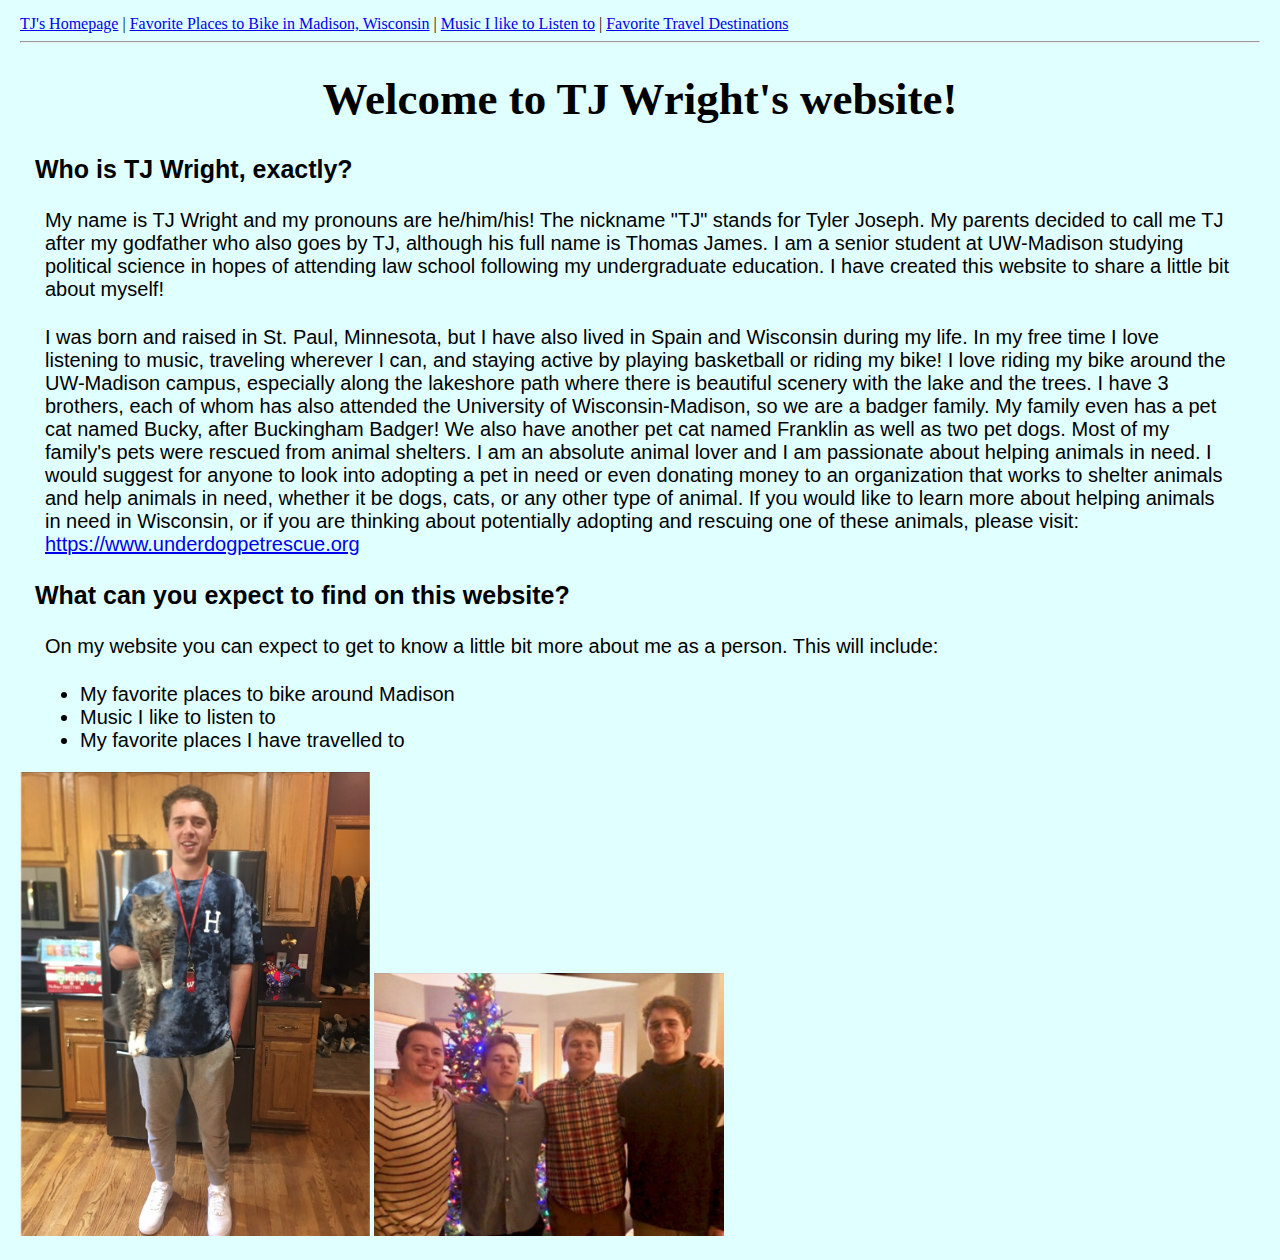
<file: index.html>
<!DOCTYPE html>

<html>

<head>

  <title>TJ Wright's LIS351 Website</title>
  <link rel="stylesheet" href="style.css">

</head>

<body>
  <nav>
      <a href="index.html">TJ's Homepage</a> |
      <a href="01_favoriteplacestobikeinmadison.html">Favorite Places to Bike in Madison, Wisconsin</a> |
      <a href="02_favoritemusic.html">Music I like to Listen to</a> |
      <a href="03_favoritetraveldestinations.html">Favorite Travel Destinations</a>
  </nav>
  <hr>

  <h1>Welcome to TJ Wright's website!</h1>

  <h2>Who is TJ Wright, exactly?</h2>

    <p>My name is TJ Wright and my pronouns are he/him/his! The nickname "TJ" stands for Tyler Joseph. My parents decided to call me TJ after my godfather who also goes by TJ, although his full name is Thomas James. I am a senior student at UW-Madison studying political science in hopes of attending law school following my undergraduate education. I have created this website to share a little bit about myself!<p>

    <p>I was born and raised in St. Paul, Minnesota, but I have also lived in Spain and Wisconsin during my life. In my free time I love listening to music, traveling wherever I can, and staying active by playing basketball or riding my bike! I love riding my bike around the UW-Madison campus, especially along the lakeshore path where there is beautiful scenery with the lake and the trees. I have 3 brothers, each of whom has also attended the University of Wisconsin-Madison, so we are a badger family. My family even has a pet cat named Bucky, after Buckingham Badger! We also have another pet cat named Franklin as well as two pet dogs. Most of my family's pets were rescued from animal shelters. I am an absolute animal lover and I am passionate about helping animals in need. I would suggest for anyone to look into adopting a pet in need or even donating money to an organization that works to shelter animals and help animals in need, whether it be dogs, cats, or any other type of animal. If you would like to learn more about helping animals in need in Wisconsin, or if you are thinking about potentially adopting and rescuing one of these animals, please visit: <a href="https://www.underdogpetrescue.org" target="_blank">https://www.underdogpetrescue.org</a></p>

  <h2>What can you expect to find on this website?</h2>

    <p> On my website you can expect to get to know a little bit more about me as a person. This will include:<p>

    <ul>
      <li>My favorite places to bike around Madison</li>
      <li>Music I like to listen to</li>
      <li>My favorite places I have travelled to</li>
    </ul>

<img src="MeandBucky.jpg" alt="Me and my cat, Bucky." width="350">

<img src="Brothers.jpg" alt="Me and my brothers." width="350">

</body>

</html>
</file>
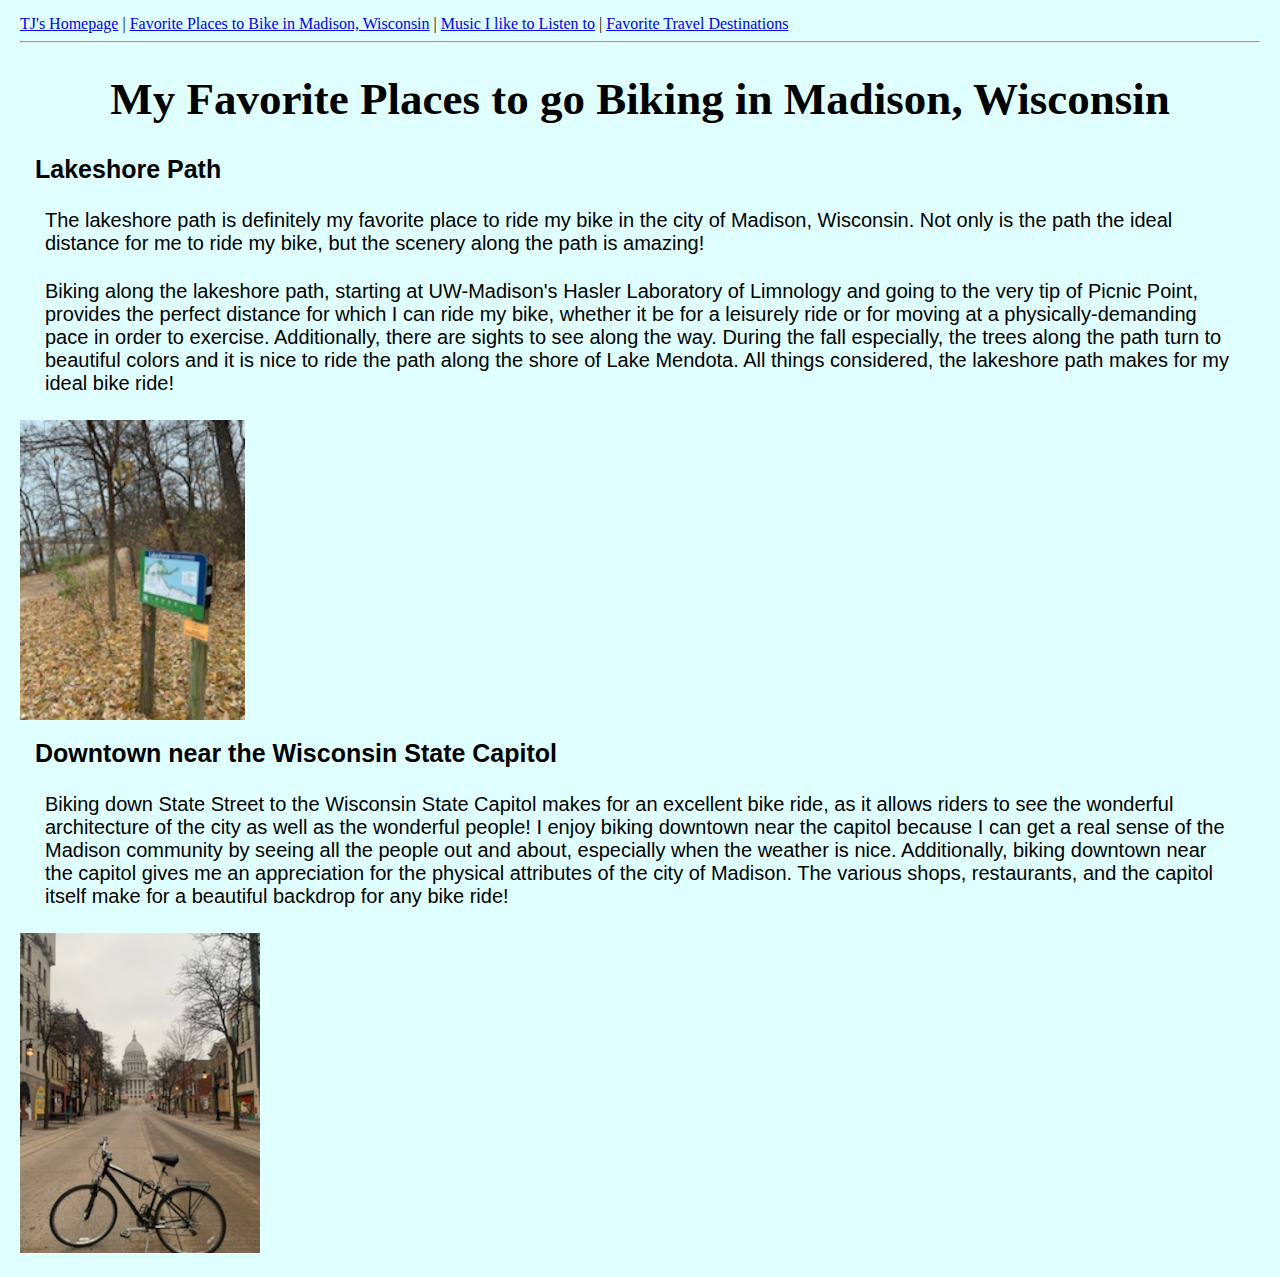
<file: 01_favoriteplacestobikeinmadison.html>
<!DOCTYPE html>

<html>

<head>

  <title>TJ's Favorite Places to Ride his Bike</title>
  <link rel="stylesheet" href="style.css">

</head>

<body>
  <nav>
      <a href="index.html">TJ's Homepage</a> |
      <a href="01_favoriteplacestobikeinmadison.html">Favorite Places to Bike in Madison, Wisconsin</a> |
      <a href="02_favoritemusic.html">Music I like to Listen to</a> |
      <a href="03_favoritetraveldestinations.html">Favorite Travel Destinations</a>
  </nav>
  <hr>

  <h1>My Favorite Places to go Biking in Madison, Wisconsin</h1>

  <h2>Lakeshore Path</h2>

    <p>The lakeshore path is definitely my favorite place to ride my bike in the city of Madison, Wisconsin. Not only is the path the ideal distance for me to ride my bike, but the scenery along the path is amazing!<p>

    <p>Biking along the lakeshore path, starting at UW-Madison's Hasler Laboratory of Limnology and going to the very tip of Picnic Point, provides the perfect distance for which I can ride my bike, whether it be for a leisurely ride or for moving at a physically-demanding pace in order to exercise. Additionally, there are sights to see along the way. During the fall especially, the trees along the path turn to beautiful colors and it is nice to ride the path along the shore of Lake Mendota. All things considered, the lakeshore path makes for my ideal bike ride!</p>

  <img src="LakeShore.jpg" alt="Lakeshore Path." width="225px">


  <h2>Downtown near the Wisconsin State Capitol</h2>

    <p>Biking down State Street to the Wisconsin State Capitol makes for an excellent bike ride, as it allows riders to see the wonderful architecture of the city as well as the wonderful people! I enjoy biking downtown near the capitol because I can get a real sense of the Madison community by seeing all the people out and about, especially when the weather is nice. Additionally, biking downtown near the capitol gives me an appreciation for the physical attributes of the city of Madison. The various shops, restaurants, and the capitol itself make for a beautiful backdrop for any bike ride!</p>

  <img src="Capitol.jpg" alt="Biking down State Street.">

</body>

</html>
</file>
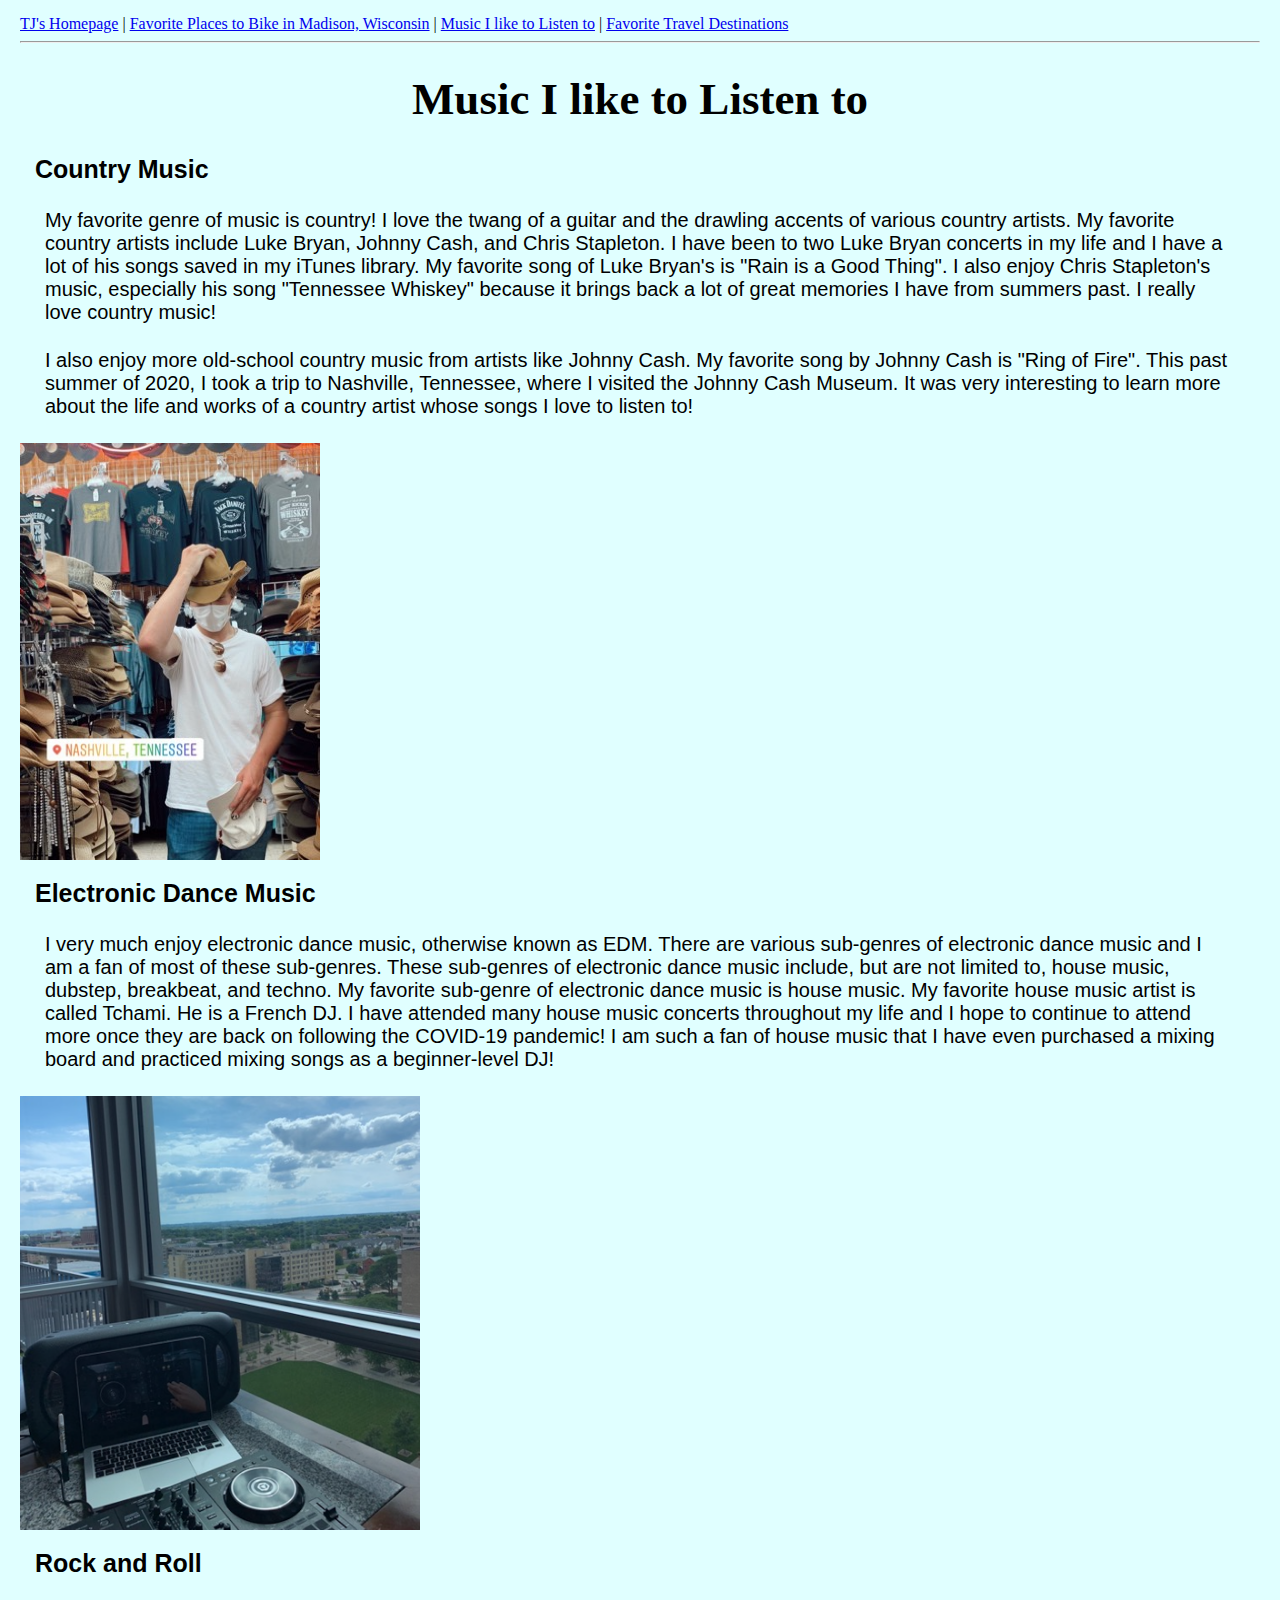
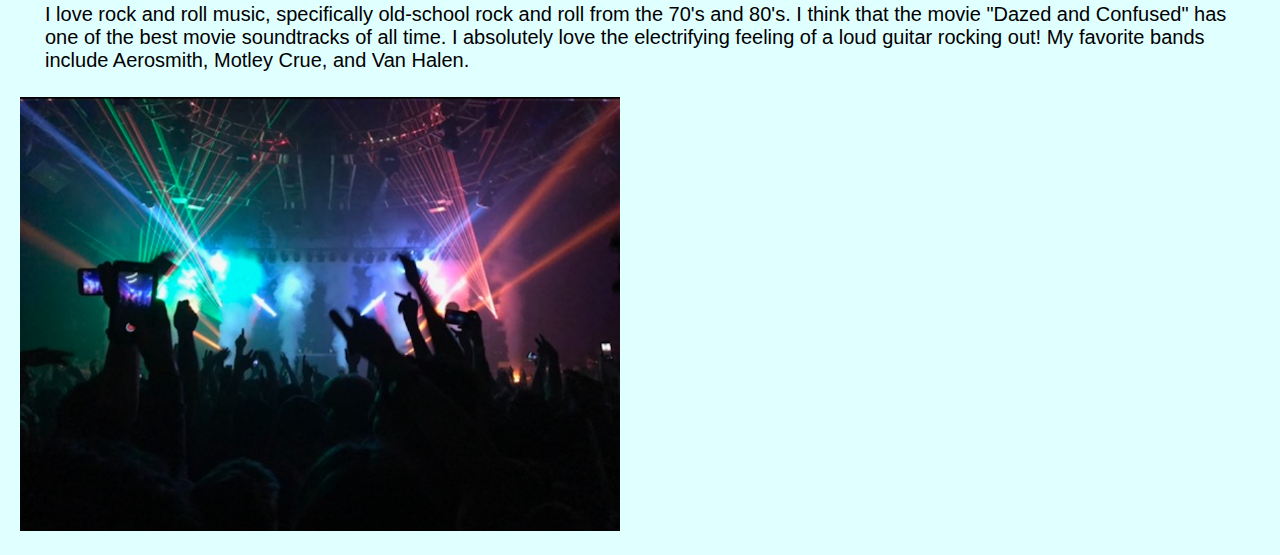
<file: 02_favoritemusic.html>
<!DOCTYPE html>

<html>

<head>

  <title>TJ's Favorite Music</title>
  <link rel="stylesheet" href="style.css">

</head>

<body>
  <nav>
      <a href="index.html">TJ's Homepage</a> |
      <a href="01_favoriteplacestobikeinmadison.html">Favorite Places to Bike in Madison, Wisconsin</a> |
      <a href="02_favoritemusic.html">Music I like to Listen to</a> |
      <a href="03_favoritetraveldestinations.html">Favorite Travel Destinations</a>
  </nav>
  <hr>

  <h1>Music I like to Listen to</h1>

  <h2>Country Music</h2>

    <p>My favorite genre of music is country! I love the twang of a guitar and the drawling accents of various country artists. My favorite country artists include Luke Bryan, Johnny Cash, and Chris Stapleton. I have been to two Luke Bryan concerts in my life and I have a lot of his songs saved in my iTunes library. My favorite song of Luke Bryan's is "Rain is a Good Thing". I also enjoy Chris Stapleton's music, especially his song "Tennessee Whiskey" because it brings back a lot of great memories I have from summers past. I really love country music!<p>

    <p>I also enjoy more old-school country music from artists like Johnny Cash. My favorite song by Johnny Cash is "Ring of Fire". This past summer of 2020, I took a trip to Nashville, Tennessee, where I visited the Johnny Cash Museum. It was very interesting to learn more about the life and works of a country artist whose songs I love to listen to!</p>

<img src="NashvilleCountry.jpg" alt="Visit to Nashville for the music." width="300px">


  <h2>Electronic Dance Music</h2>

    <p>I very much enjoy electronic dance music, otherwise known as EDM. There are various sub-genres of electronic dance music and I am a fan of most of these sub-genres. These sub-genres of electronic dance music include, but are not limited to, house music, dubstep, breakbeat, and techno. My favorite sub-genre of electronic dance music is house music. My favorite house music artist is called Tchami. He is a French DJ. I have attended many house music concerts throughout my life and I hope to continue to attend more once they are back on following the COVID-19 pandemic! I am such a fan of house music that I have even purchased a mixing board and practiced mixing songs as a beginner-level DJ!</p>

<img src="DJEDM.jpg" alt="EDM mixing board." width="400px">


  <h2>Rock and Roll</h2>

    <p>I love rock and roll music, specifically old-school rock and roll from the 70's and 80's. I think that the movie "Dazed and Confused" has one of the best movie soundtracks of all time. I absolutely love the electrifying feeling of a loud guitar rocking out! My favorite bands include Aerosmith, Motley Crue, and Van Halen.</p>

<img src="RockConcert.jpg" alt="Rock'n'roll concert." width="600px">

</body>

</html>
</file>
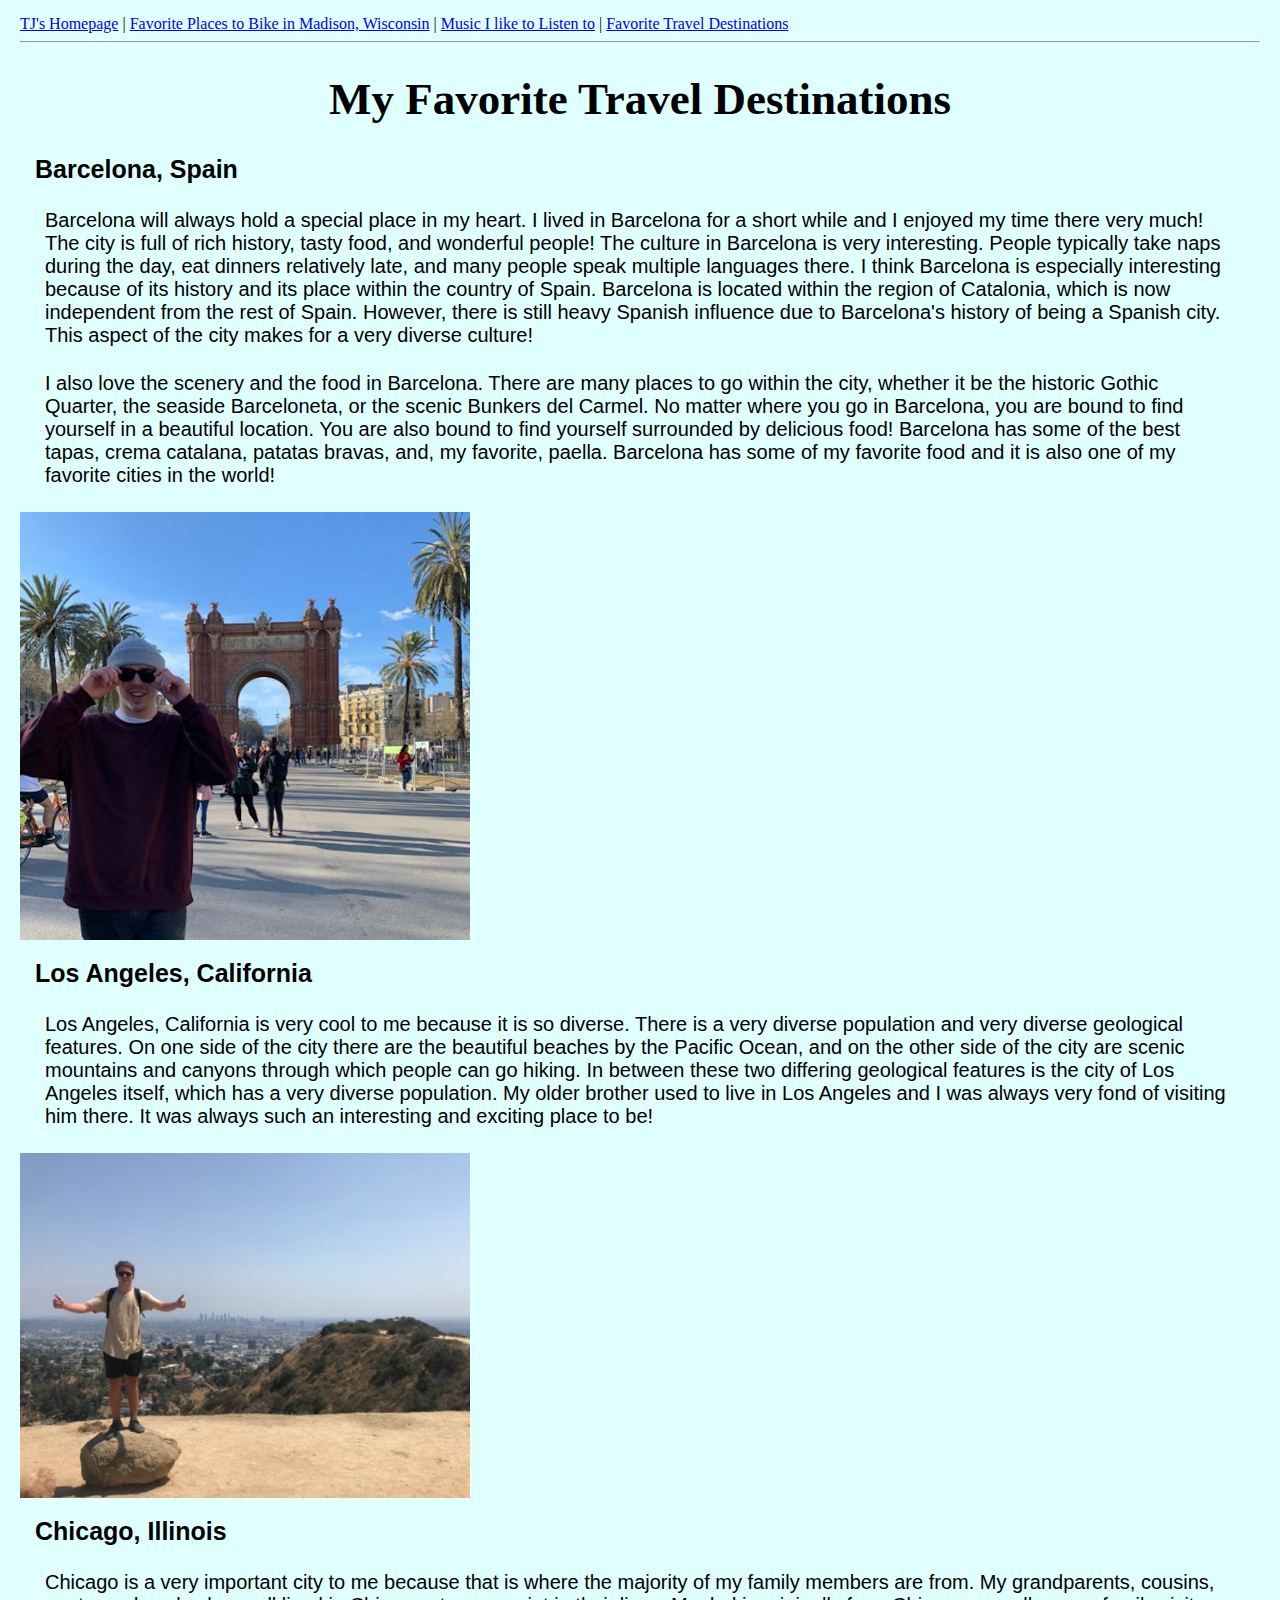
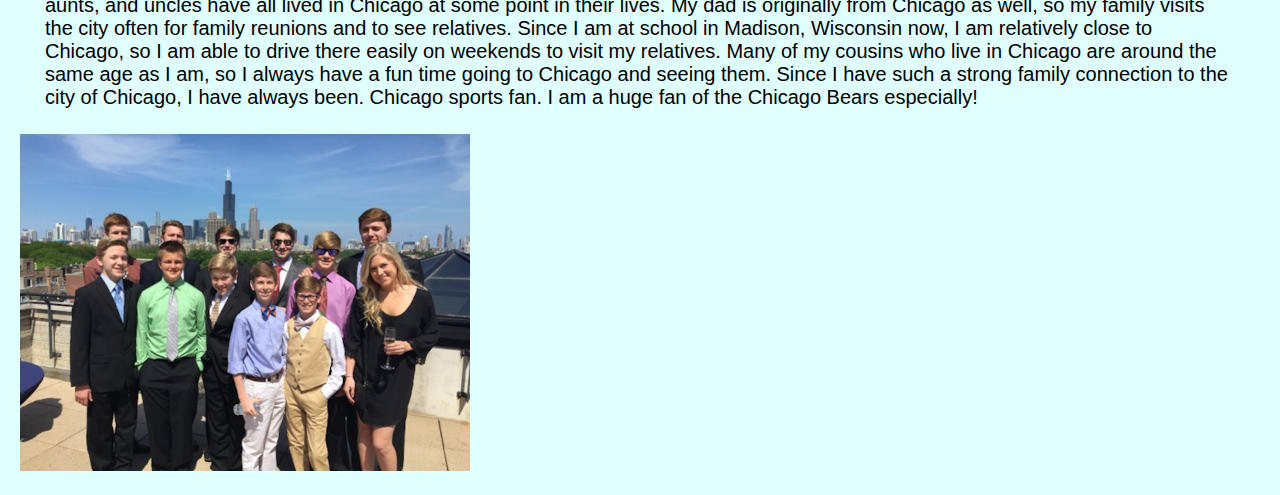
<file: 03_favoritetraveldestinations.html>
<!DOCTYPE html>

<html>

<head>

  <title>TJ's Favorite Travel Destinations</title>
  <link rel="stylesheet" href="style.css">

</head>

<body>
  <nav>
      <a href="index.html">TJ's Homepage</a> |
      <a href="01_favoriteplacestobikeinmadison.html">Favorite Places to Bike in Madison, Wisconsin</a> |
      <a href="02_favoritemusic.html">Music I like to Listen to</a> |
      <a href="03_favoritetraveldestinations.html">Favorite Travel Destinations</a>
  </nav>
  <hr>

  <h1>My Favorite Travel Destinations</h1>

  <h2>Barcelona, Spain</h2>

    <p>Barcelona will always hold a special place in my heart. I lived in Barcelona for a short while and I enjoyed my time there very much! The city is full of rich history, tasty food, and wonderful people! The culture in Barcelona is very interesting. People typically take naps during the day, eat dinners relatively late, and many people speak multiple languages there. I think Barcelona is especially interesting because of its history and its place within the country of Spain. Barcelona is located within the region of Catalonia, which is now independent from the rest of Spain. However, there is still heavy Spanish influence due to Barcelona's history of being a Spanish city. This aspect of the city makes for a very diverse culture!<p>

    <p>I also love the scenery and the food in Barcelona. There are many places to go within the city, whether it be the historic Gothic Quarter, the seaside Barceloneta, or the scenic Bunkers del Carmel. No matter where you go in Barcelona, you are bound to find yourself in a beautiful location. You are also bound to find yourself surrounded by delicious food! Barcelona has some of the best tapas, crema catalana, patatas bravas, and, my favorite, paella. Barcelona has some of my favorite food and it is also one of my favorite cities in the world!</p>

<img src="Barcelona.jpg" alt="Barcelona Visit." width="450px">


  <h2>Los Angeles, California</h2>

    <p>Los Angeles, California is very cool to me because it is so diverse. There is a very diverse population and very diverse geological features. On one side of the city there are the beautiful beaches by the Pacific Ocean, and on the other side of the city are scenic mountains and canyons through which people can go hiking. In between these two differing geological features is the city of Los Angeles itself, which has a very diverse population. My older brother used to live in Los Angeles and I was always very fond of visiting him there. It was always such an interesting and exciting place to be!</p>

<img src="LosAngeles.jpg" alt="Visit to Los Angeles." width="450px">


  <h2>Chicago, Illinois</h2>

    <p>Chicago is a very important city to me because that is where the majority of my family members are from. My grandparents, cousins, aunts, and uncles have all lived in Chicago at some point in their lives. My dad is originally from Chicago as well, so my family visits the city often for family reunions and to see relatives. Since I am at school in Madison, Wisconsin now, I am relatively close to Chicago, so I am able to drive there easily on weekends to visit my relatives. Many of my cousins who live in Chicago are around the same age as I am, so I always have a fun time going to Chicago and seeing them. Since I have such a strong family connection to the city of Chicago, I have always been. Chicago sports fan. I am a huge fan of the Chicago Bears especially!</p>

<img src="CousinsInChicago.jpg" alt="Cousins in Chicago." width="450px">

</body>

</html>
</file>
<file: style.css>
body {
  Background-color:lightcyan;
  margin:15px 20px 20px 20px;
}


h1 {
  font-family:Georgia, serif;
  text-align: center;
  font-size: 45px;
}


h2 {
  margin: 15px 15px 15px 15px;
  font-family:"Trebuchet MS", Helvetica, sans-serif;
  font-size: 25px;
}


h3 {
  margin: 15px 15px 15px 15px;
  font-family:"Trebuchet MS", Helvetica, sans-serif;
  font-size: 25px;
}


h4 {
  margin: 15px 15px 15px 15px;
  font-family:"Trebuchet MS", Helvetica, sans-serif;
  font-size: 25px;
}


p {
  margin: 25px 25px 25px 25px;
  font-family:"Trebuchet MS", Helvetica, sans-serif;
  font-size: 20px;
}


ul {
  margin: 20px 20px 20px 20px;
  font-family:"Trebuchet MS", Helvetica, sans-serif;
  font-size: 20px;
}
</file>
